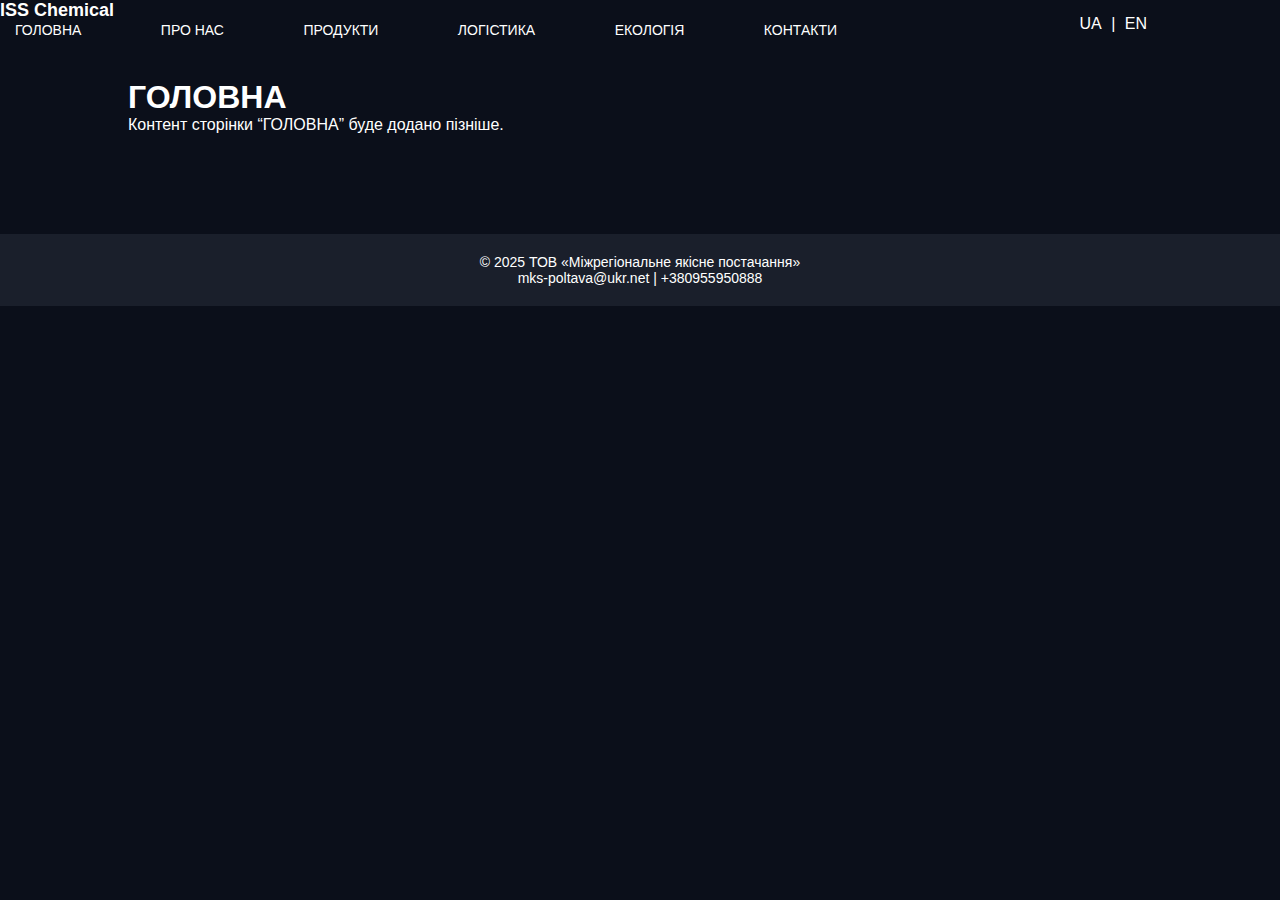
<file: index.html>
<!DOCTYPE html>
<html lang="uk">
<head>
  <meta charset="UTF-8" />
  <meta name="viewport" content="width=device-width, initial-scale=1.0"/>
  <title>ГОЛОВНА | ISS Chemical Company</title>
  <link rel="stylesheet" href="style.css" />
</head>
<body>
  </header>
  <div class="language-switch">
  <a href="index.html">UA</a> |
  <a href="index-en.html">EN</a>
</div>
    <div class="logo"><a href="index.html">ISS Chemical</a></div>
    <nav>
      <a href="index.html">ГОЛОВНА</a>
      <a href="about.html">ПРО НАС</a>
      <a href="products.html">ПРОДУКТИ</a>
      <a href="logistics.html">ЛОГІСТИКА</a>
      <a href="ecology.html">ЕКОЛОГІЯ</a>
      <a href="contacts.html">КОНТАКТИ</a>
    </nav>
  </header>
  <main>
    <section class="content">
      <h1>ГОЛОВНА</h1>
      <p>Контент сторінки “ГОЛОВНА” буде додано пізніше.</p>
    </section>
  </main>
  <footer>
    <p>© 2025 ТОВ «Міжрегіональне якісне постачання»</p>
    <p>mks-poltava@ukr.net | +380955950888</p>
  </footer>
</body>
</html>
</file>
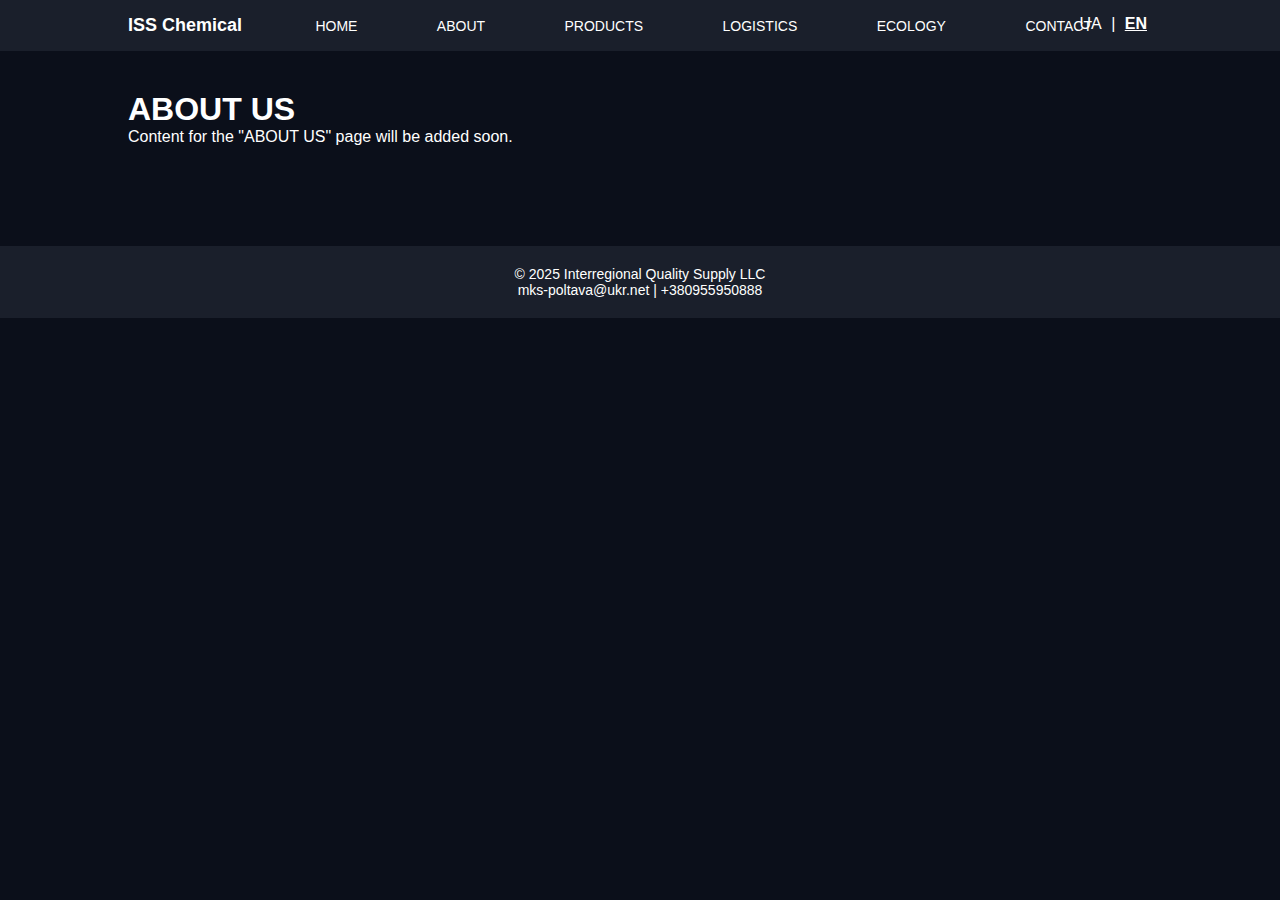
<file: about-en.html>
<!DOCTYPE html>
<html lang="en">
<head>
  <meta charset="UTF-8" />
  <meta name="viewport" content="width=device-width, initial-scale=1.0"/>
  <title>ABOUT US | ISS Chemical Company</title>
  <link rel="stylesheet" href="style.css" />
</head>
<body>
  <header>
    <div class="logo"><a href="index-en.html">ISS Chemical</a></div>
    <nav>
      <a href="index-en.html">HOME</a>
      <a href="about-en.html">ABOUT</a>
      <a href="products-en.html">PRODUCTS</a>
      <a href="logistics-en.html">LOGISTICS</a>
      <a href="ecology-en.html">ECOLOGY</a>
      <a href="contacts-en.html">CONTACT</a>
    </nav>
    <div class="language-switch">
      <a href="about.html.html" class="">UA</a> |
      <a href="about-en.html" class="active">EN</a>
    </div>
  </header>
  <main>
    <section class="content">
      <h1>ABOUT US</h1>
      <p>Content for the "ABOUT US" page will be added soon.</p>
    </section>
  </main>
  <footer>
    <p>© 2025 Interregional Quality Supply LLC</p>
    <p>mks-poltava@ukr.net | +380955950888</p>
  </footer>
</body>
</html>
</file>
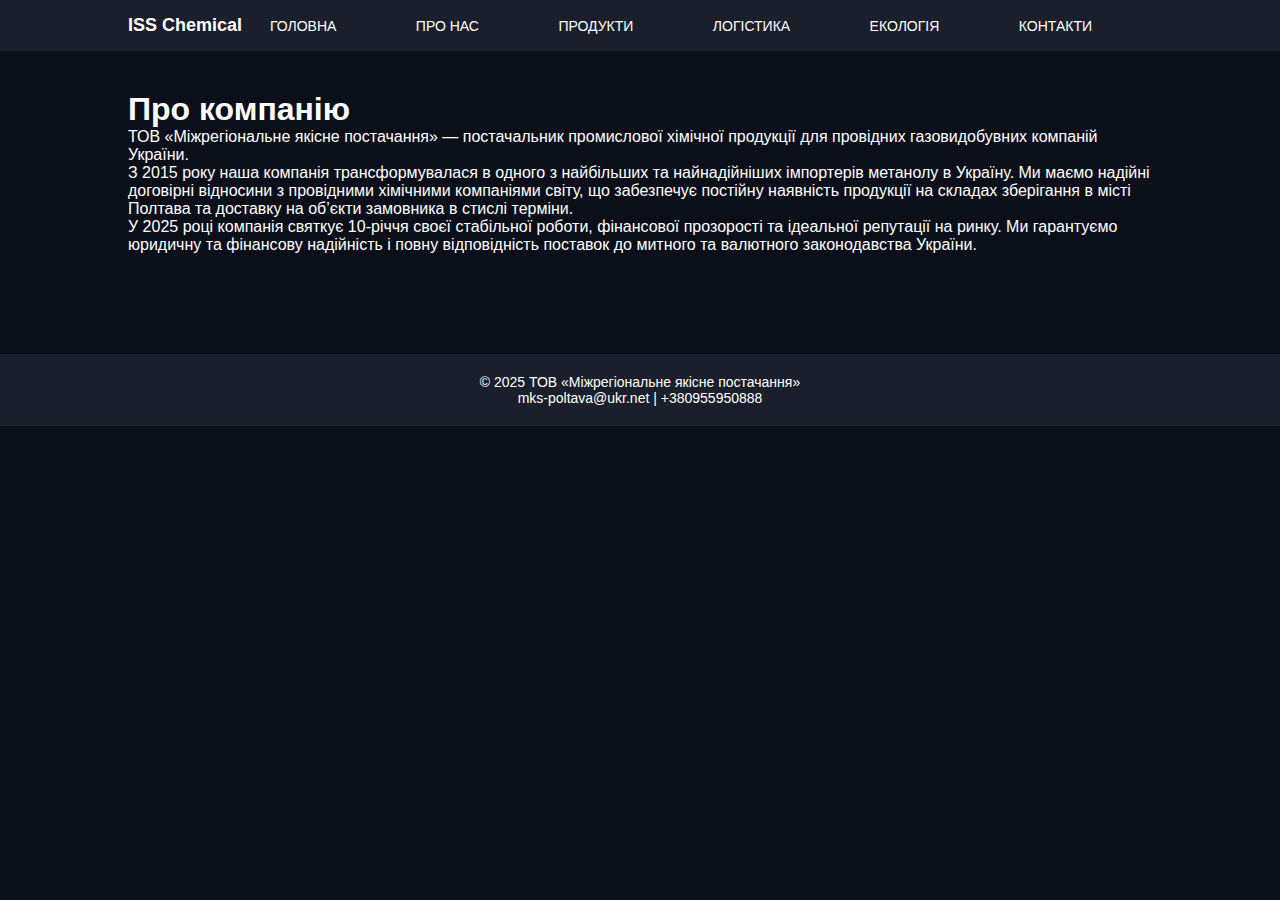
<file: about.html>
<!DOCTYPE html>
<html lang="uk">
<head>
  <meta charset="UTF-8" />
  <meta name="viewport" content="width=device-width, initial-scale=1.0"/>
  <title>ПРО НАС | ISS Chemical Company</title>
  <link rel="stylesheet" href="style.css" />
</head>
<body>
  <header>
    <div class="logo"><a href="index.html">ISS Chemical</a></div>
    <nav>
      <a href="index.html">ГОЛОВНА</a>
      <a href="about.html">ПРО НАС</a>
      <a href="products.html">ПРОДУКТИ</a>
      <a href="logistics.html">ЛОГІСТИКА</a>
      <a href="ecology.html">ЕКОЛОГІЯ</a>
      <a href="contacts.html">КОНТАКТИ</a>
    </nav>
  </header>
 <main>
  <section class="content">
    <h1>Про компанію</h1>
    <p>ТОВ «Міжрегіональне якісне постачання» — постачальник промислової хімічної продукції для провідних газовидобувних компаній України.</p>
    <p>З 2015 року наша компанія трансформувалася в одного з найбільших та найнадійніших імпортерів метанолу в Україну. Ми маємо надійні договірні відносини з провідними хімічними компаніями світу, що забезпечує постійну наявність продукції на складах зберігання в місті Полтава та доставку на об’єкти замовника в стислі терміни.</p>
    <p>У 2025 році компанія святкує 10-річчя своєї стабільної роботи, фінансової прозорості та ідеальної репутації на ринку. Ми гарантуємо юридичну та фінансову надійність і повну відповідність поставок до митного та валютного законодавства України.</p>
  </section>
</main>
  <footer>
    <p>© 2025 ТОВ «Міжрегіональне якісне постачання»</p>
    <p>mks-poltava@ukr.net | +380955950888</p>
  </footer>
</body>
</html>
</file>
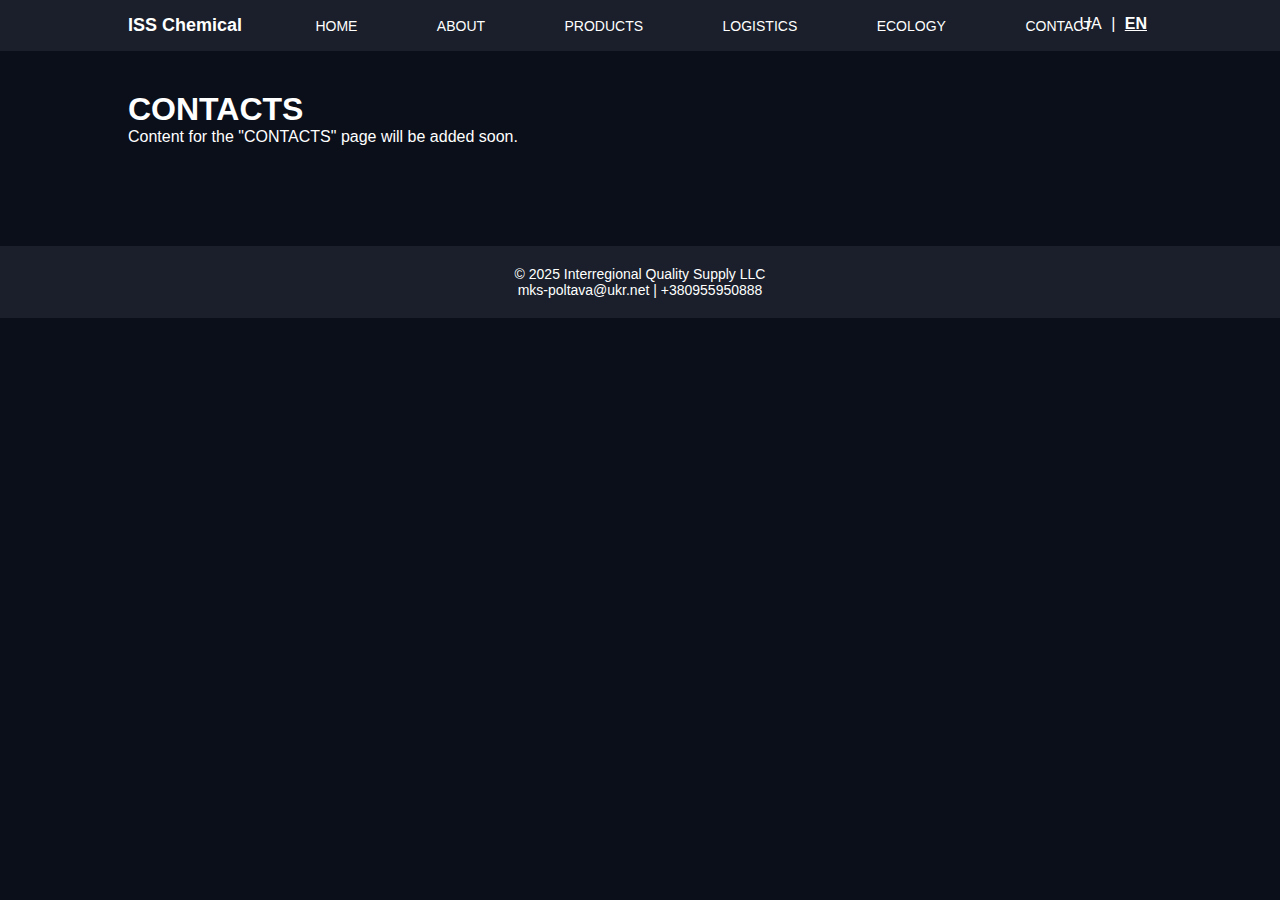
<file: contacts-en.html>
<!DOCTYPE html>
<html lang="en">
<head>
  <meta charset="UTF-8" />
  <meta name="viewport" content="width=device-width, initial-scale=1.0"/>
  <title>CONTACTS | ISS Chemical Company</title>
  <link rel="stylesheet" href="style.css" />
</head>
<body>
  <header>
    <div class="logo"><a href="index-en.html">ISS Chemical</a></div>
    <nav>
      <a href="index-en.html">HOME</a>
      <a href="about-en.html">ABOUT</a>
      <a href="products-en.html">PRODUCTS</a>
      <a href="logistics-en.html">LOGISTICS</a>
      <a href="ecology-en.html">ECOLOGY</a>
      <a href="contacts-en.html">CONTACT</a>
    </nav>
    <div class="language-switch">
      <a href="contacts.html.html" class="">UA</a> |
      <a href="contacts-en.html" class="active">EN</a>
    </div>
  </header>
  <main>
    <section class="content">
      <h1>CONTACTS</h1>
      <p>Content for the "CONTACTS" page will be added soon.</p>
    </section>
  </main>
  <footer>
    <p>© 2025 Interregional Quality Supply LLC</p>
    <p>mks-poltava@ukr.net | +380955950888</p>
  </footer>
</body>
</html>
</file>
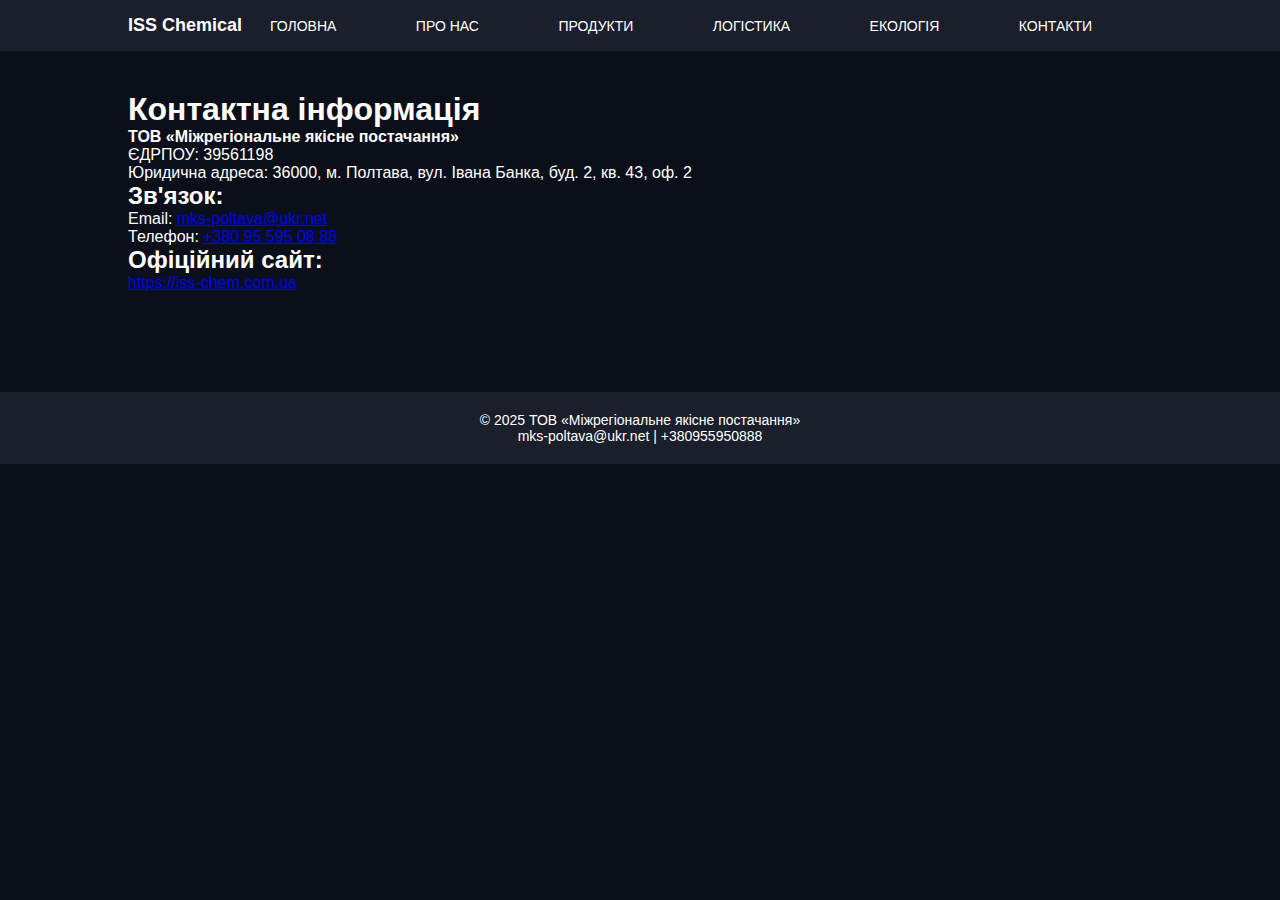
<file: contacts.html>
<!DOCTYPE html>
<html lang="uk">
<head>
  <meta charset="UTF-8" />
  <meta name="viewport" content="width=device-width, initial-scale=1.0"/>
  <title>КОНТАКТИ | ISS Chemical Company</title>
  <link rel="stylesheet" href="style.css" />
</head>
<body>
  <header>
    <div class="logo"><a href="index.html">ISS Chemical</a></div>
    <nav>
      <a href="index.html">ГОЛОВНА</a>
      <a href="about.html">ПРО НАС</a>
      <a href="products.html">ПРОДУКТИ</a>
      <a href="logistics.html">ЛОГІСТИКА</a>
      <a href="ecology.html">ЕКОЛОГІЯ</a>
      <a href="contacts.html">КОНТАКТИ</a>
    </nav>
  </header>
  <main>
  <section class="content">
    <h1>Контактна інформація</h1>
    
    <p><strong>ТОВ «Міжрегіональне якісне постачання»</strong></p>
    <p>ЄДРПОУ: 39561198</p>
    <p>Юридична адреса: 36000, м. Полтава, вул. Івана Банка, буд. 2, кв. 43, оф. 2</p>
    
    <h2>Зв'язок:</h2>
    <p>Email: <a href="mailto:mks-poltava@ukr.net">mks-poltava@ukr.net</a></p>
    <p>Телефон: <a href="tel:+380955950888">+380 95 595 08 88</a></p>
    
    <h2>Офіційний сайт:</h2>
    <p>
      <a href="https://iss-chem.com.ua" target="_blank">
        https://iss-chem.com.ua
      </a>
    </p>
  </section>
</main>
  <footer>
    <p>© 2025 ТОВ «Міжрегіональне якісне постачання»</p>
    <p>mks-poltava@ukr.net | +380955950888</p>
  </footer>
</body>
</html>
</file>
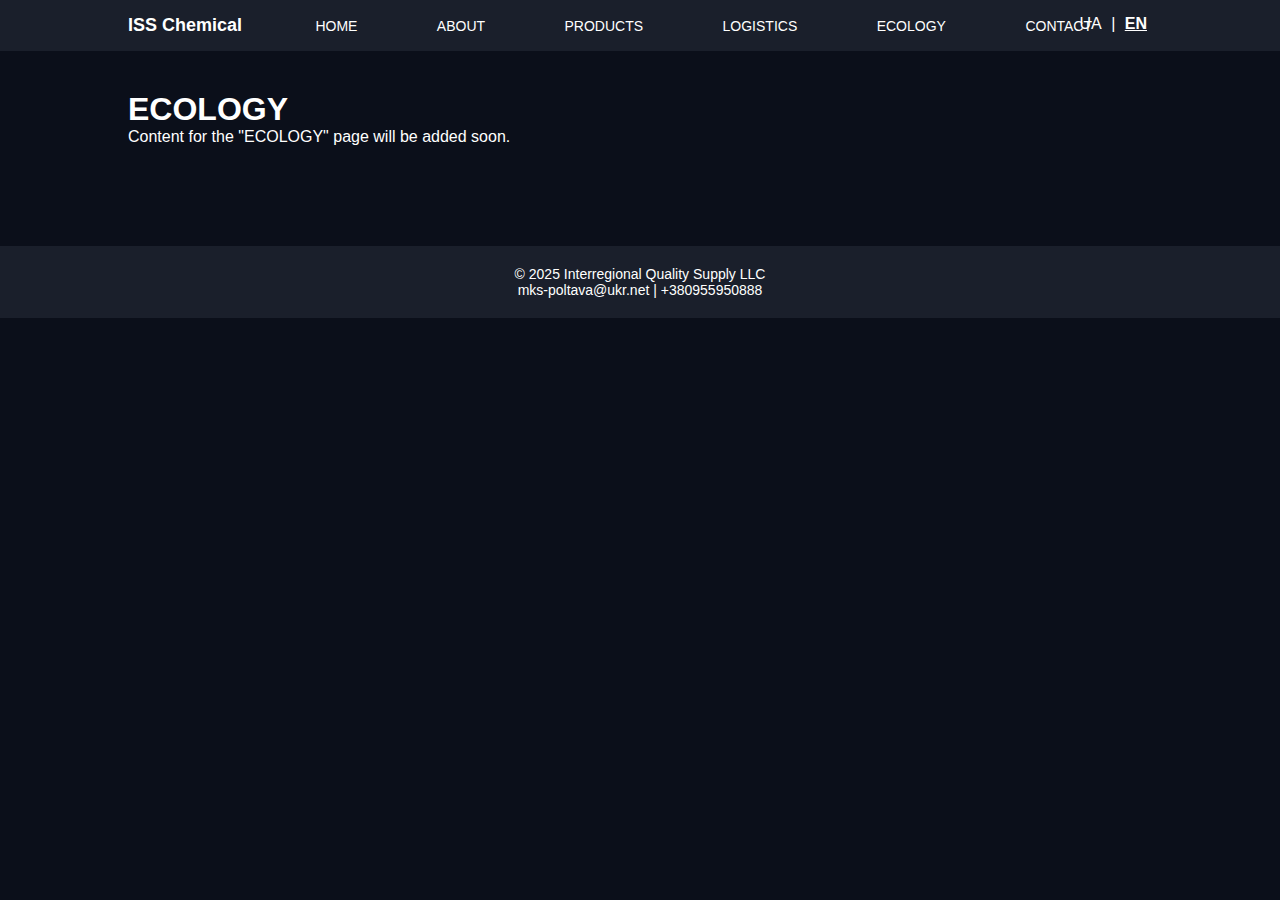
<file: ecology-en.html>
<!DOCTYPE html>
<html lang="en">
<head>
  <meta charset="UTF-8" />
  <meta name="viewport" content="width=device-width, initial-scale=1.0"/>
  <title>ECOLOGY | ISS Chemical Company</title>
  <link rel="stylesheet" href="style.css" />
</head>
<body>
  <header>
    <div class="logo"><a href="index-en.html">ISS Chemical</a></div>
    <nav>
      <a href="index-en.html">HOME</a>
      <a href="about-en.html">ABOUT</a>
      <a href="products-en.html">PRODUCTS</a>
      <a href="logistics-en.html">LOGISTICS</a>
      <a href="ecology-en.html">ECOLOGY</a>
      <a href="contacts-en.html">CONTACT</a>
    </nav>
    <div class="language-switch">
      <a href="ecology.html.html" class="">UA</a> |
      <a href="ecology-en.html" class="active">EN</a>
    </div>
  </header>
  <main>
    <section class="content">
      <h1>ECOLOGY</h1>
      <p>Content for the "ECOLOGY" page will be added soon.</p>
    </section>
  </main>
  <footer>
    <p>© 2025 Interregional Quality Supply LLC</p>
    <p>mks-poltava@ukr.net | +380955950888</p>
  </footer>
</body>
</html>
</file>
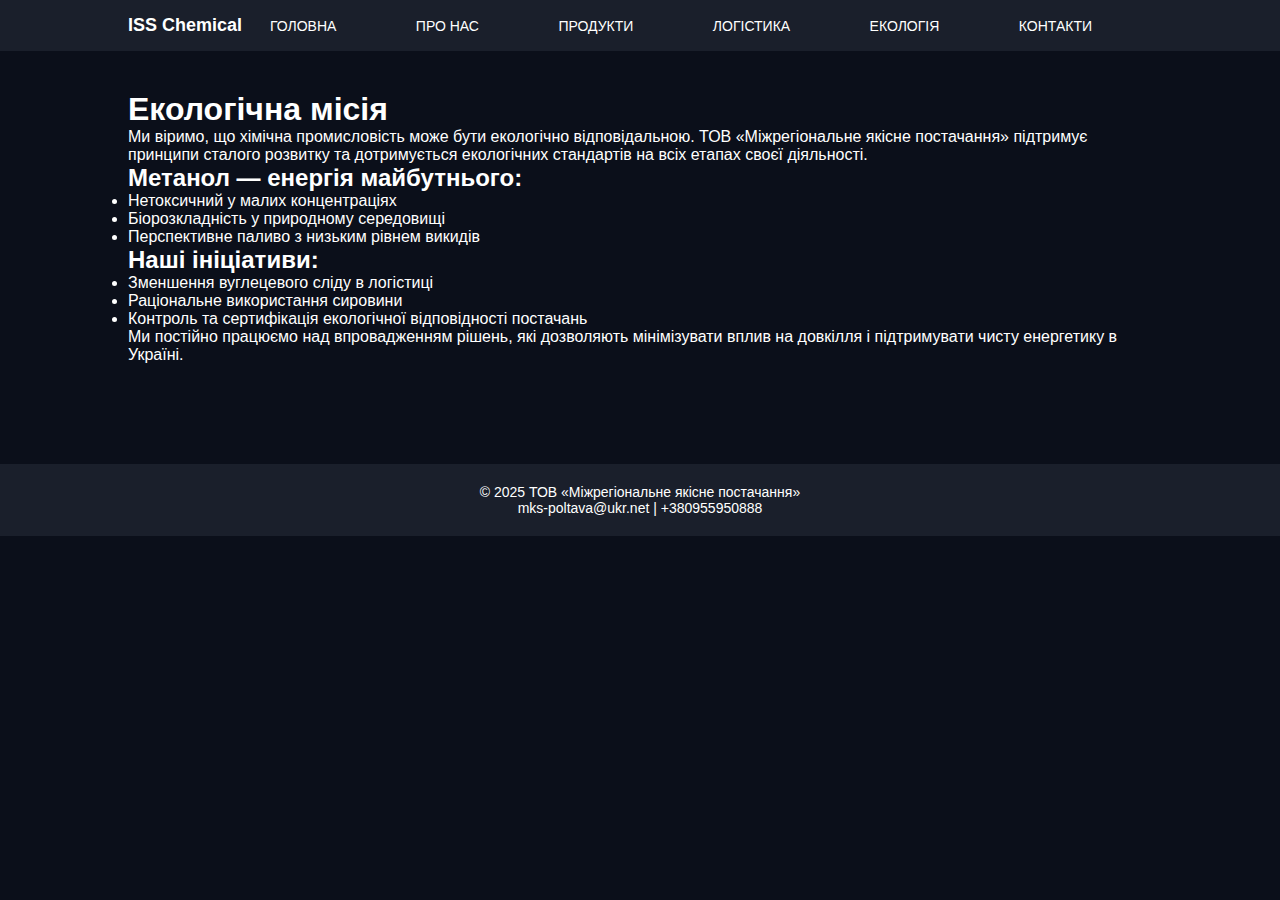
<file: ecology.html>
<!DOCTYPE html>
<html lang="uk">
<head>
  <meta charset="UTF-8" />
  <meta name="viewport" content="width=device-width, initial-scale=1.0"/>
  <title>ЕКОЛОГІЯ | ISS Chemical Company</title>
  <link rel="stylesheet" href="style.css" />
</head>
<body>
  <header>
    <div class="logo"><a href="index.html">ISS Chemical</a></div>
    <nav>
      <a href="index.html">ГОЛОВНА</a>
      <a href="about.html">ПРО НАС</a>
      <a href="products.html">ПРОДУКТИ</a>
      <a href="logistics.html">ЛОГІСТИКА</a>
      <a href="ecology.html">ЕКОЛОГІЯ</a>
      <a href="contacts.html">КОНТАКТИ</a>
    </nav>
  </header>
  <main>
  <section class="content">
    <h1>Екологічна місія</h1>
    <p>Ми віримо, що хімічна промисловість може бути екологічно відповідальною. ТОВ «Міжрегіональне якісне постачання» підтримує принципи сталого розвитку та дотримується екологічних стандартів на всіх етапах своєї діяльності.</p>

    <h2>Метанол — енергія майбутнього:</h2>
    <ul>
      <li>Нетоксичний у малих концентраціях</li>
      <li>Біорозкладність у природному середовищі</li>
      <li>Перспективне паливо з низьким рівнем викидів</li>
    </ul>

    <h2>Наші ініціативи:</h2>
    <ul>
      <li>Зменшення вуглецевого сліду в логістиці</li>
      <li>Раціональне використання сировини</li>
      <li>Контроль та сертифікація екологічної відповідності постачань</li>
    </ul>

    <p>Ми постійно працюємо над впровадженням рішень, які дозволяють мінімізувати вплив на довкілля і підтримувати чисту енергетику в Україні.</p>
  </section>
</main>
  <footer>
    <p>© 2025 ТОВ «Міжрегіональне якісне постачання»</p>
    <p>mks-poltava@ukr.net | +380955950888</p>
  </footer>
</body>
</html>
</file>
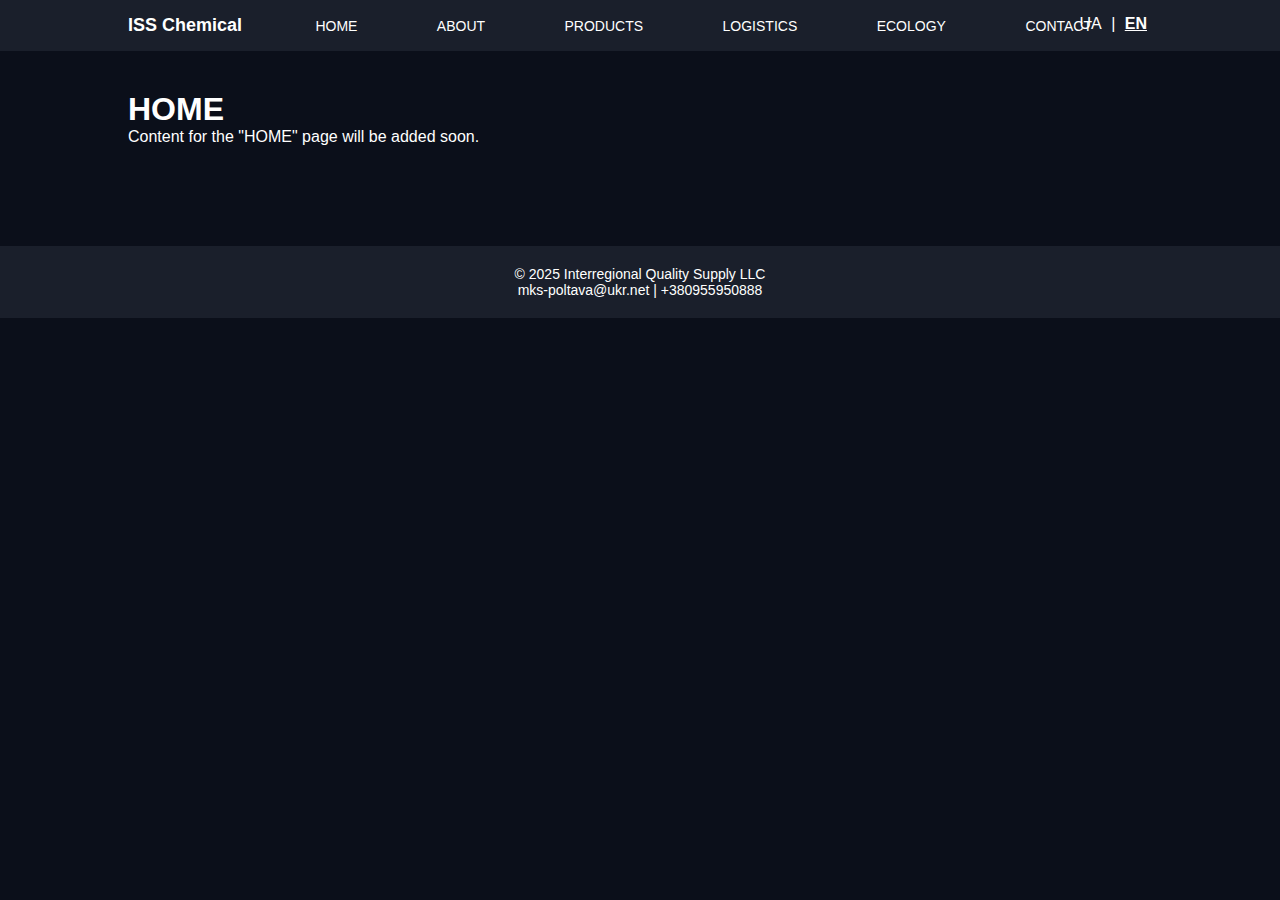
<file: index-en.html>
<!DOCTYPE html>
<html lang="en">
<head>
  <meta charset="UTF-8" />
  <meta name="viewport" content="width=device-width, initial-scale=1.0"/>
  <title>HOME | ISS Chemical Company</title>
  <link rel="stylesheet" href="style.css" />
</head>
<body>
  <header>
    <div class="logo"><a href="index-en.html">ISS Chemical</a></div>
    <nav>
      <a href="index-en.html">HOME</a>
      <a href="about-en.html">ABOUT</a>
      <a href="products-en.html">PRODUCTS</a>
      <a href="logistics-en.html">LOGISTICS</a>
      <a href="ecology-en.html">ECOLOGY</a>
      <a href="contacts-en.html">CONTACT</a>
    </nav>
    <div class="language-switch">
      <a href="index.html.html" class="">UA</a> |
      <a href="index-en.html" class="active">EN</a>
    </div>
  </header>
  <main>
    <section class="content">
      <h1>HOME</h1>
      <p>Content for the "HOME" page will be added soon.</p>
    </section>
  </main>
  <footer>
    <p>© 2025 Interregional Quality Supply LLC</p>
    <p>mks-poltava@ukr.net | +380955950888</p>
  </footer>
</body>
</html>
</file>
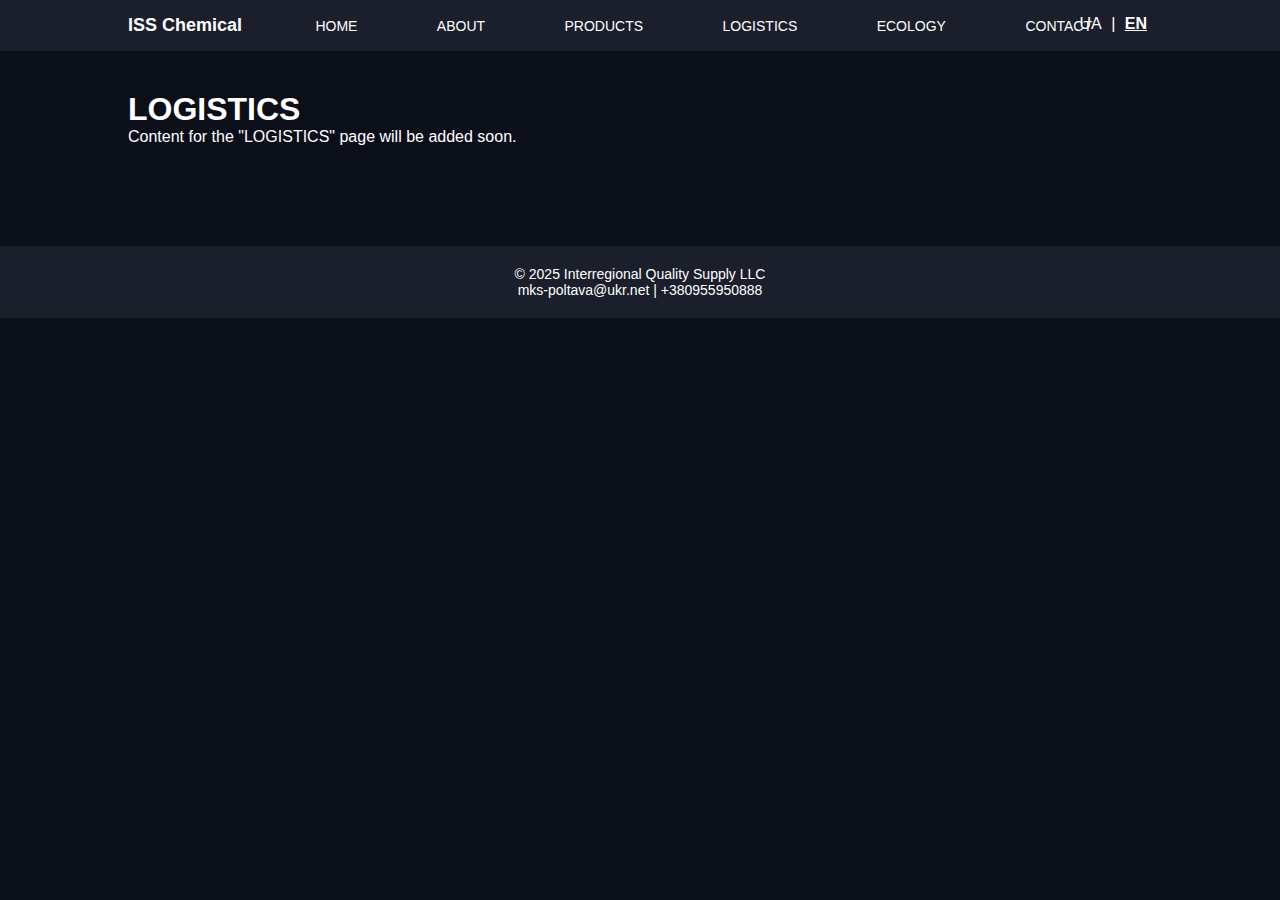
<file: logistics-en.html>
<!DOCTYPE html>
<html lang="en">
<head>
  <meta charset="UTF-8" />
  <meta name="viewport" content="width=device-width, initial-scale=1.0"/>
  <title>LOGISTICS | ISS Chemical Company</title>
  <link rel="stylesheet" href="style.css" />
</head>
<body>
  <header>
    <div class="logo"><a href="index-en.html">ISS Chemical</a></div>
    <nav>
      <a href="index-en.html">HOME</a>
      <a href="about-en.html">ABOUT</a>
      <a href="products-en.html">PRODUCTS</a>
      <a href="logistics-en.html">LOGISTICS</a>
      <a href="ecology-en.html">ECOLOGY</a>
      <a href="contacts-en.html">CONTACT</a>
    </nav>
    <div class="language-switch">
      <a href="logistics.html.html" class="">UA</a> |
      <a href="logistics-en.html" class="active">EN</a>
    </div>
  </header>
  <main>
    <section class="content">
      <h1>LOGISTICS</h1>
      <p>Content for the "LOGISTICS" page will be added soon.</p>
    </section>
  </main>
  <footer>
    <p>© 2025 Interregional Quality Supply LLC</p>
    <p>mks-poltava@ukr.net | +380955950888</p>
  </footer>
</body>
</html>
</file>
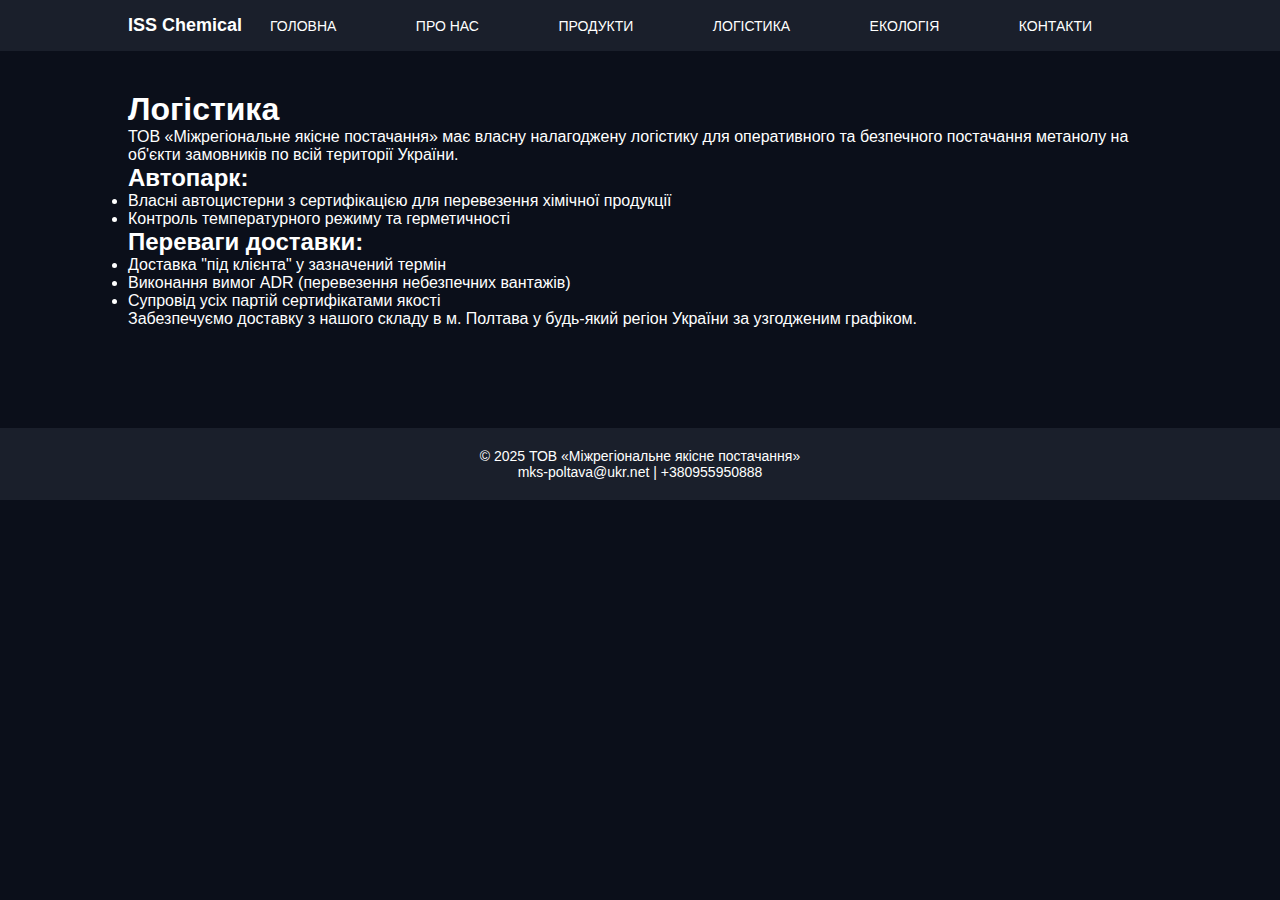
<file: logistics.html>
<!DOCTYPE html>
<html lang="uk">
<head>
  <meta charset="UTF-8" />
  <meta name="viewport" content="width=device-width, initial-scale=1.0"/>
  <title>ЛОГІСТИКА | ISS Chemical Company</title>
  <link rel="stylesheet" href="style.css" />
</head>
<body>
  <header>
    <div class="logo"><a href="index.html">ISS Chemical</a></div>
    <nav>
      <a href="index.html">ГОЛОВНА</a>
      <a href="about.html">ПРО НАС</a>
      <a href="products.html">ПРОДУКТИ</a>
      <a href="logistics.html">ЛОГІСТИКА</a>
      <a href="ecology.html">ЕКОЛОГІЯ</a>
      <a href="contacts.html">КОНТАКТИ</a>
    </nav>
  </header>
  <main>
  <section class="content">
    <h1>Логістика</h1>
    <p>ТОВ «Міжрегіональне якісне постачання» має власну налагоджену логістику для оперативного та безпечного постачання метанолу на об'єкти замовників по всій території України.</p>

    <h2>Автопарк:</h2>
    <ul>
      <li>Власні автоцистерни з сертифікацією для перевезення хімічної продукції</li>
      <li>Контроль температурного режиму та герметичності</li>
    </ul>

    <h2>Переваги доставки:</h2>
    <ul>
      <li>Доставка "під клієнта" у зазначений термін</li>
      <li>Виконання вимог ADR (перевезення небезпечних вантажів)</li>
      <li>Супровід усіх партій сертифікатами якості</li>
    </ul>

    <p>Забезпечуємо доставку з нашого складу в м. Полтава у будь-який регіон України за узгодженим графіком.</p>
  </section>
</main>
  <footer>
    <p>© 2025 ТОВ «Міжрегіональне якісне постачання»</p>
    <p>mks-poltava@ukr.net | +380955950888</p>
  </footer>
</body>
</html>
</file>
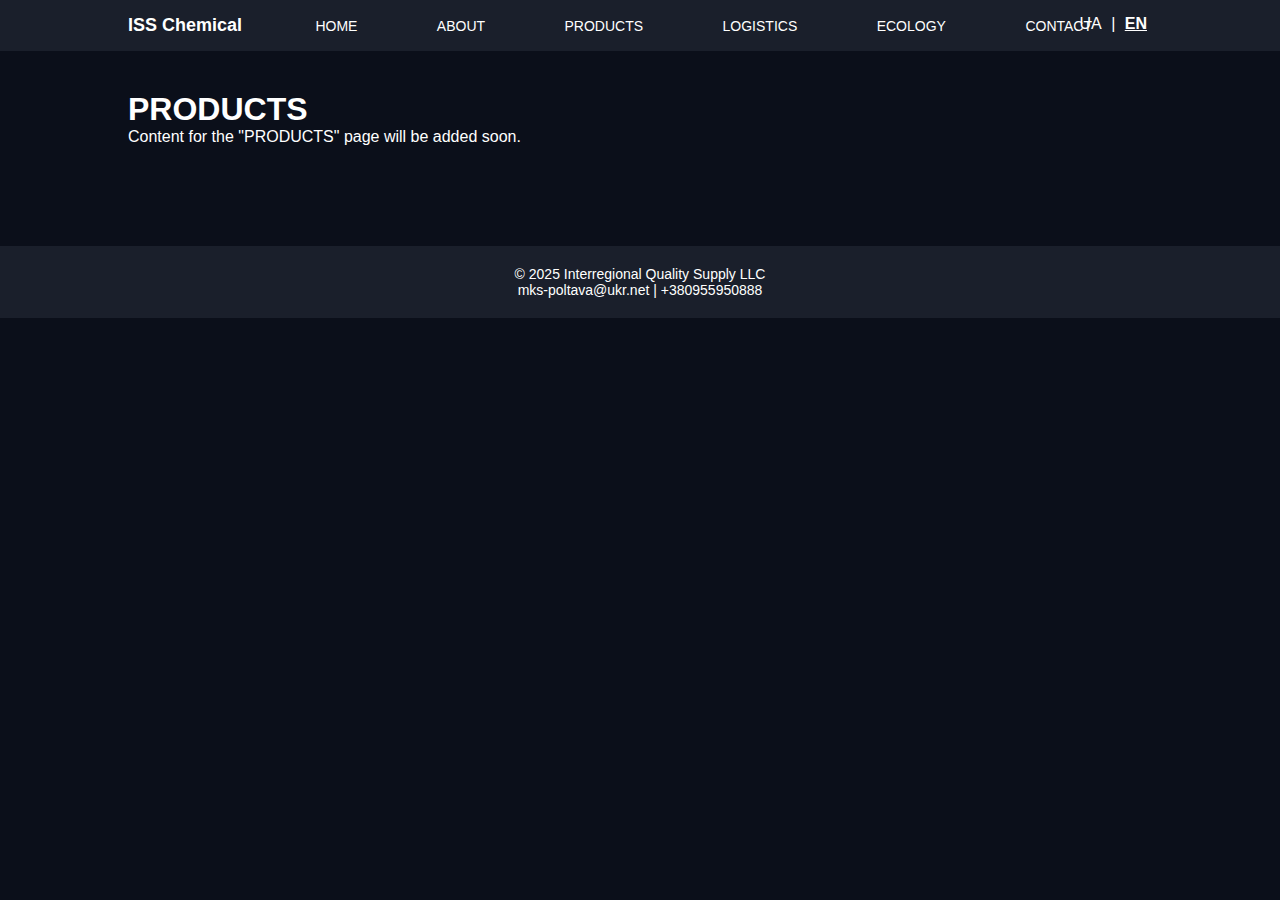
<file: products-en.html>
<!DOCTYPE html>
<html lang="en">
<head>
  <meta charset="UTF-8" />
  <meta name="viewport" content="width=device-width, initial-scale=1.0"/>
  <title>PRODUCTS | ISS Chemical Company</title>
  <link rel="stylesheet" href="style.css" />
</head>
<body>
  <header>
    <div class="logo"><a href="index-en.html">ISS Chemical</a></div>
    <nav>
      <a href="index-en.html">HOME</a>
      <a href="about-en.html">ABOUT</a>
      <a href="products-en.html">PRODUCTS</a>
      <a href="logistics-en.html">LOGISTICS</a>
      <a href="ecology-en.html">ECOLOGY</a>
      <a href="contacts-en.html">CONTACT</a>
    </nav>
    <div class="language-switch">
      <a href="products.html.html" class="">UA</a> |
      <a href="products-en.html" class="active">EN</a>
    </div>
  </header>
  <main>
    <section class="content">
      <h1>PRODUCTS</h1>
      <p>Content for the "PRODUCTS" page will be added soon.</p>
    </section>
  </main>
  <footer>
    <p>© 2025 Interregional Quality Supply LLC</p>
    <p>mks-poltava@ukr.net | +380955950888</p>
  </footer>
</body>
</html>
</file>
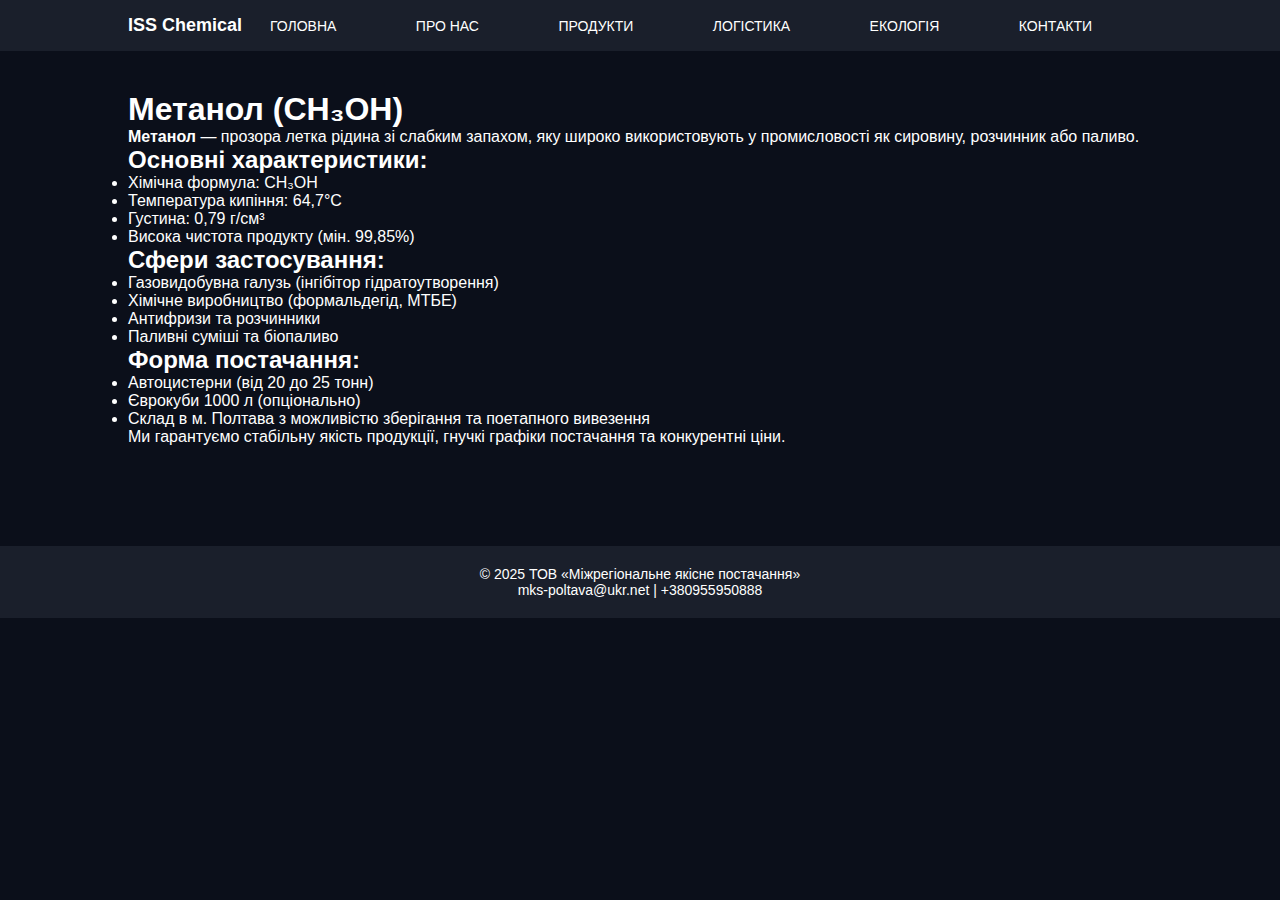
<file: products.html>
<!DOCTYPE html>
<html lang="uk">
<head>
  <meta charset="UTF-8" />
  <meta name="viewport" content="width=device-width, initial-scale=1.0"/>
  <title>ПРОДУКТИ | ISS Chemical Company</title>
  <link rel="stylesheet" href="style.css" />
</head>
<body>
  <header>
    <div class="logo"><a href="index.html">ISS Chemical</a></div>
    <nav>
      <a href="index.html">ГОЛОВНА</a>
      <a href="about.html">ПРО НАС</a>
      <a href="products.html">ПРОДУКТИ</a>
      <a href="logistics.html">ЛОГІСТИКА</a>
      <a href="ecology.html">ЕКОЛОГІЯ</a>
      <a href="contacts.html">КОНТАКТИ</a>
    </nav>
  </header>
  <main>
  <section class="content">
    <h1>Метанол (CH₃OH)</h1>
    <p><strong>Метанол</strong> — прозора летка рідина зі слабким запахом, яку широко використовують у промисловості як сировину, розчинник або паливо.</p>
    
    <h2>Основні характеристики:</h2>
    <ul>
      <li>Хімічна формула: CH₃OH</li>
      <li>Температура кипіння: 64,7°C</li>
      <li>Густина: 0,79 г/см³</li>
      <li>Висока чистота продукту (мін. 99,85%)</li>
    </ul>

    <h2>Сфери застосування:</h2>
    <ul>
      <li>Газовидобувна галузь (інгібітор гідратоутворення)</li>
      <li>Хімічне виробництво (формальдегід, МТБЕ)</li>
      <li>Антифризи та розчинники</li>
      <li>Паливні суміші та біопаливо</li>
    </ul>

    <h2>Форма постачання:</h2>
    <ul>
      <li>Автоцистерни (від 20 до 25 тонн)</li>
      <li>Єврокуби 1000 л (опціонально)</li>
      <li>Склад в м. Полтава з можливістю зберігання та поетапного вивезення</li>
    </ul>

    <p>Ми гарантуємо стабільну якість продукції, гнучкі графіки постачання та конкурентні ціни.</p>
  </section>
</main>
  <footer>
    <p>© 2025 ТОВ «Міжрегіональне якісне постачання»</p>
    <p>mks-poltava@ukr.net | +380955950888</p>
  </footer>
</body>
</html>
</file>
<file: style.css>
* { box-sizing: border-box; margin: 0; padding: 0; }
body { font-family: Arial, sans-serif; background-color: #0b0f1a; color: #fff; }
header { 
  background: #1a1f2b; 
  padding: 15px 10%; 
  display: flex; 
  justify-content: space-between; 
  align-items: center; }
.logo a { color: white; font-weight: bold; text-decoration: none; font-size: 18px; }
nav a { color: #fff; margin-left: 15px; margin-right: 60px; text-decoration: none; font-size: 14px; }
main { padding: 40px 10%; }
footer { background: #1a1f2b; text-align: center; padding: 20px; font-size: 14px; margin-top: 60px; }
.language-switch {
  position: absolute;
  top: 15px;
  right: 10%;
}
.language-switch a {
  color: #fff;
  text-decoration: none;
  margin: 0 5px;
}
.language-switch a.active {
  font-weight: bold;
  text-decoration: underline;
}
@media (max-width: 768px) {
  header {
    flex-direction: column;
    align-items: flex-start;
  }

  nav {
    display: flex;
    flex-direction: column;
    align-items: flex-start;
    margin: 10px 0;
  }

  .language-switch {
    position: static;
    margin-top: 10px;
  }

  .language-switch a {
    font-size: 14px;
  }
}
</file>
